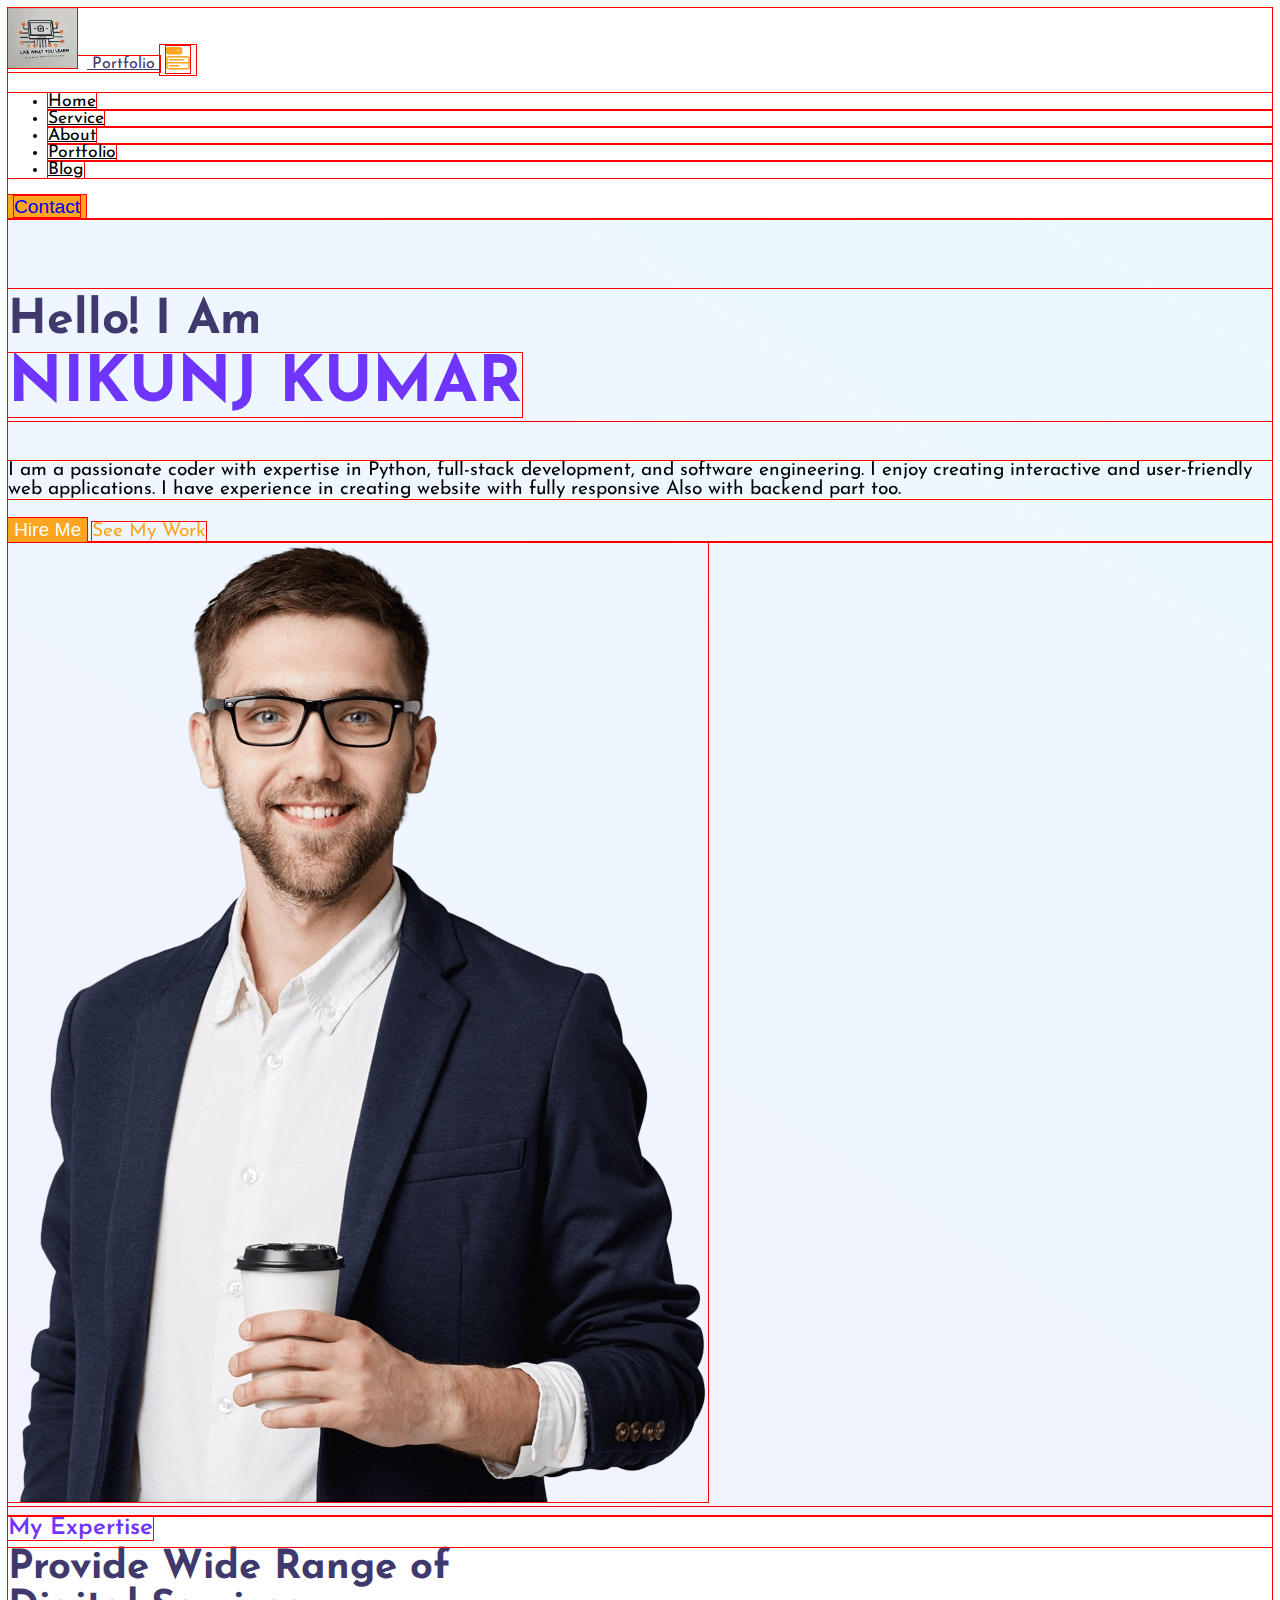
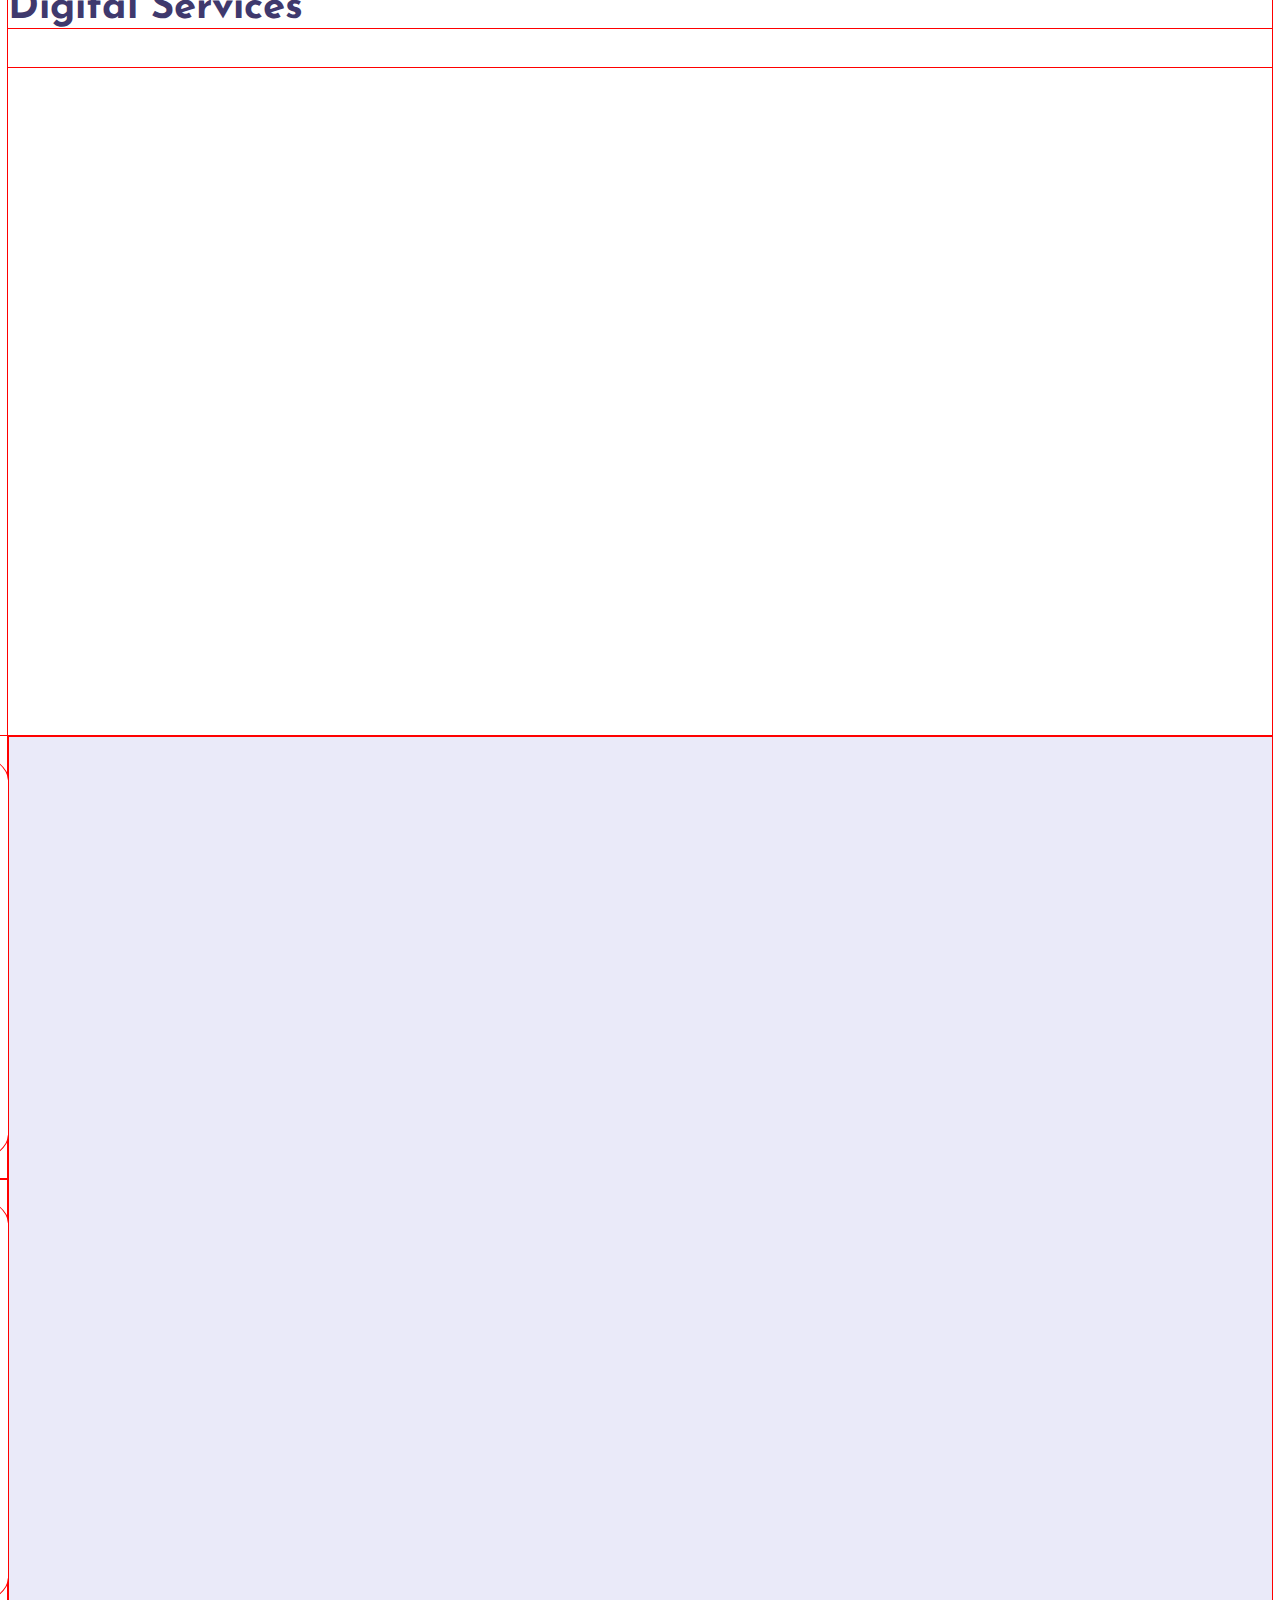
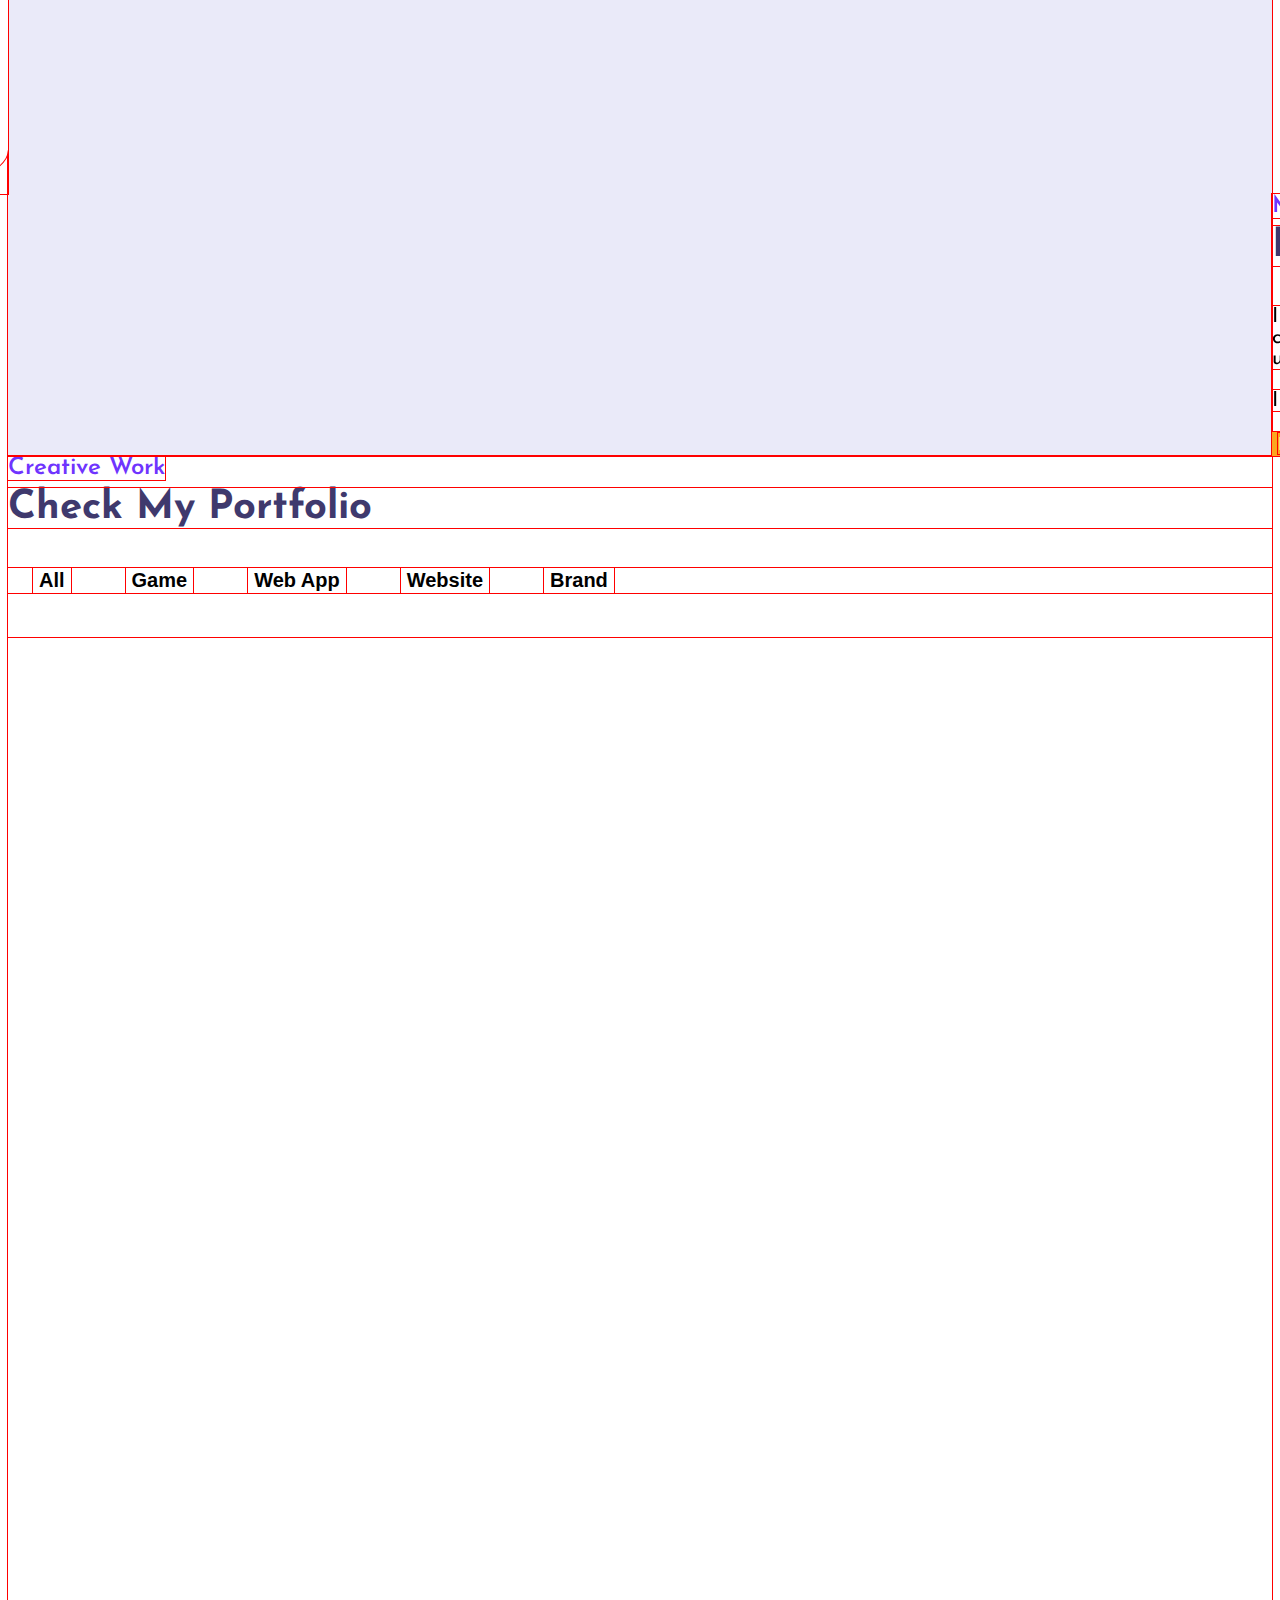
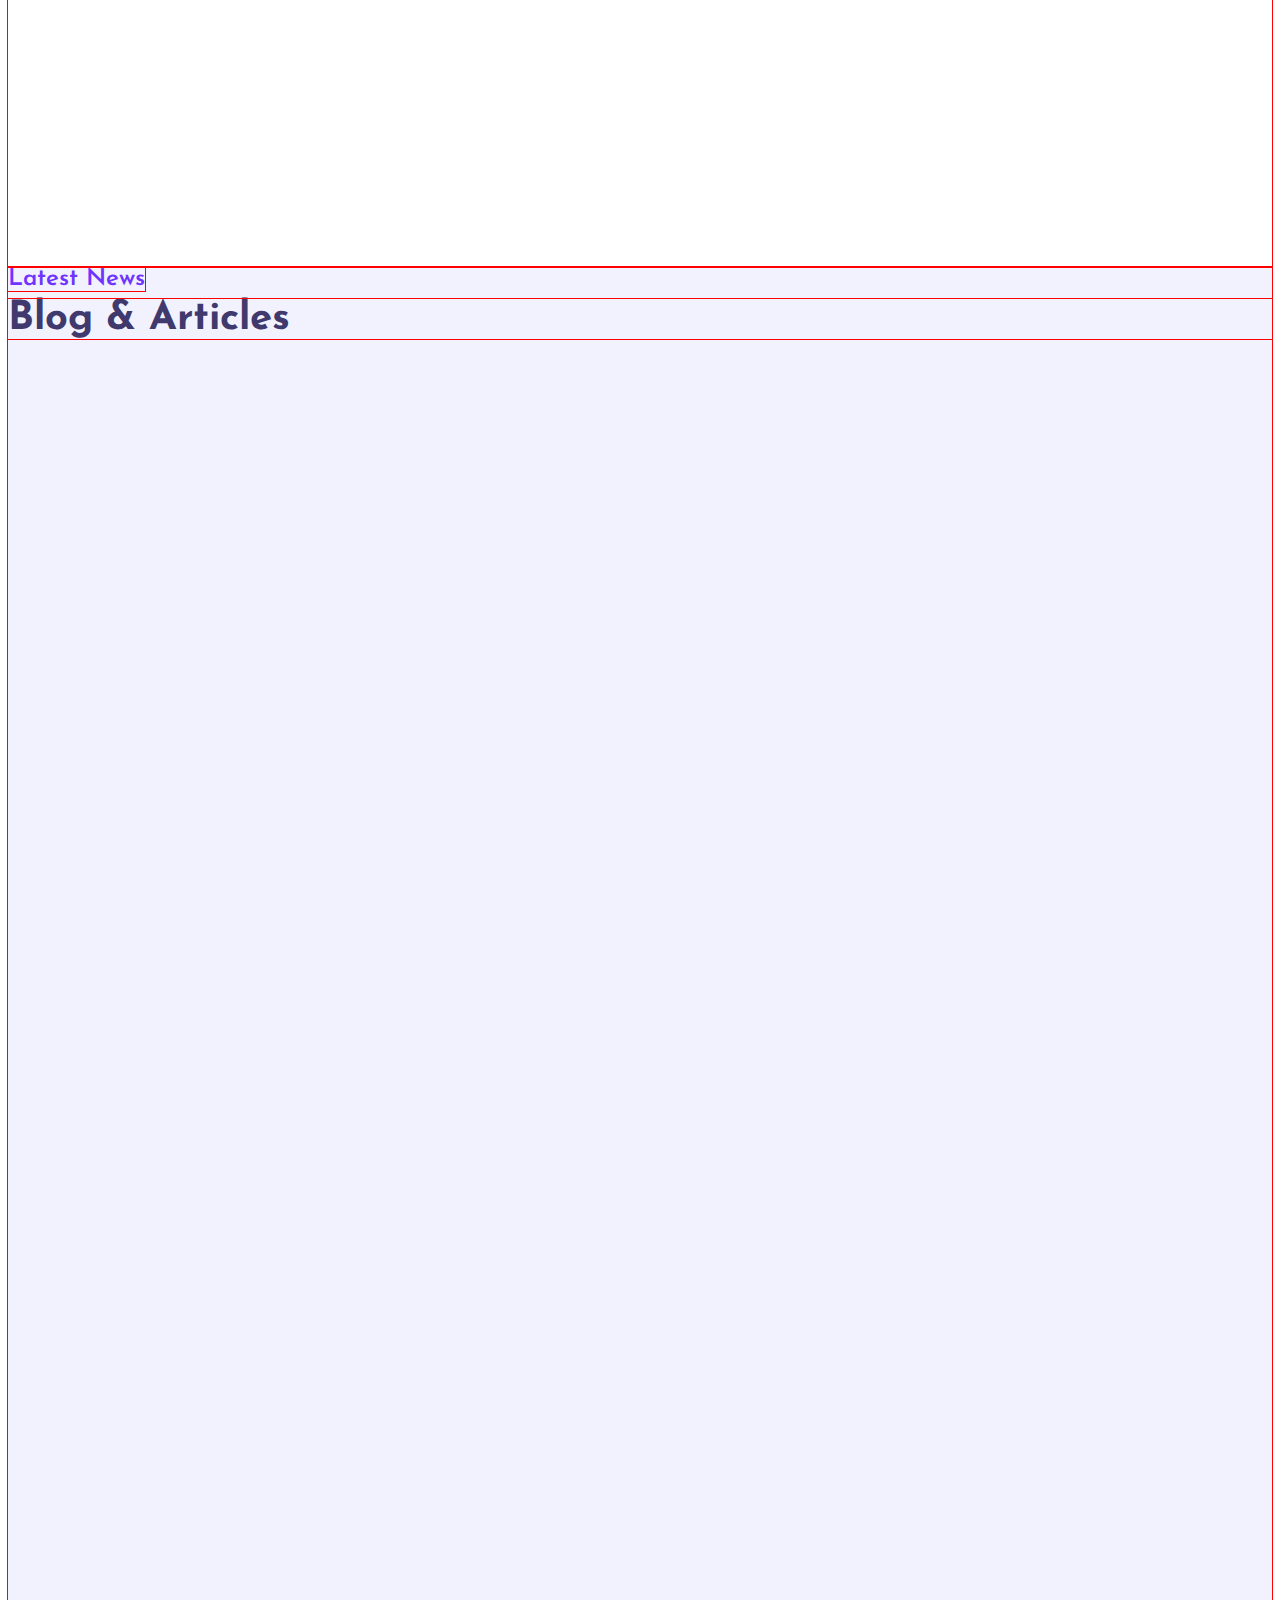
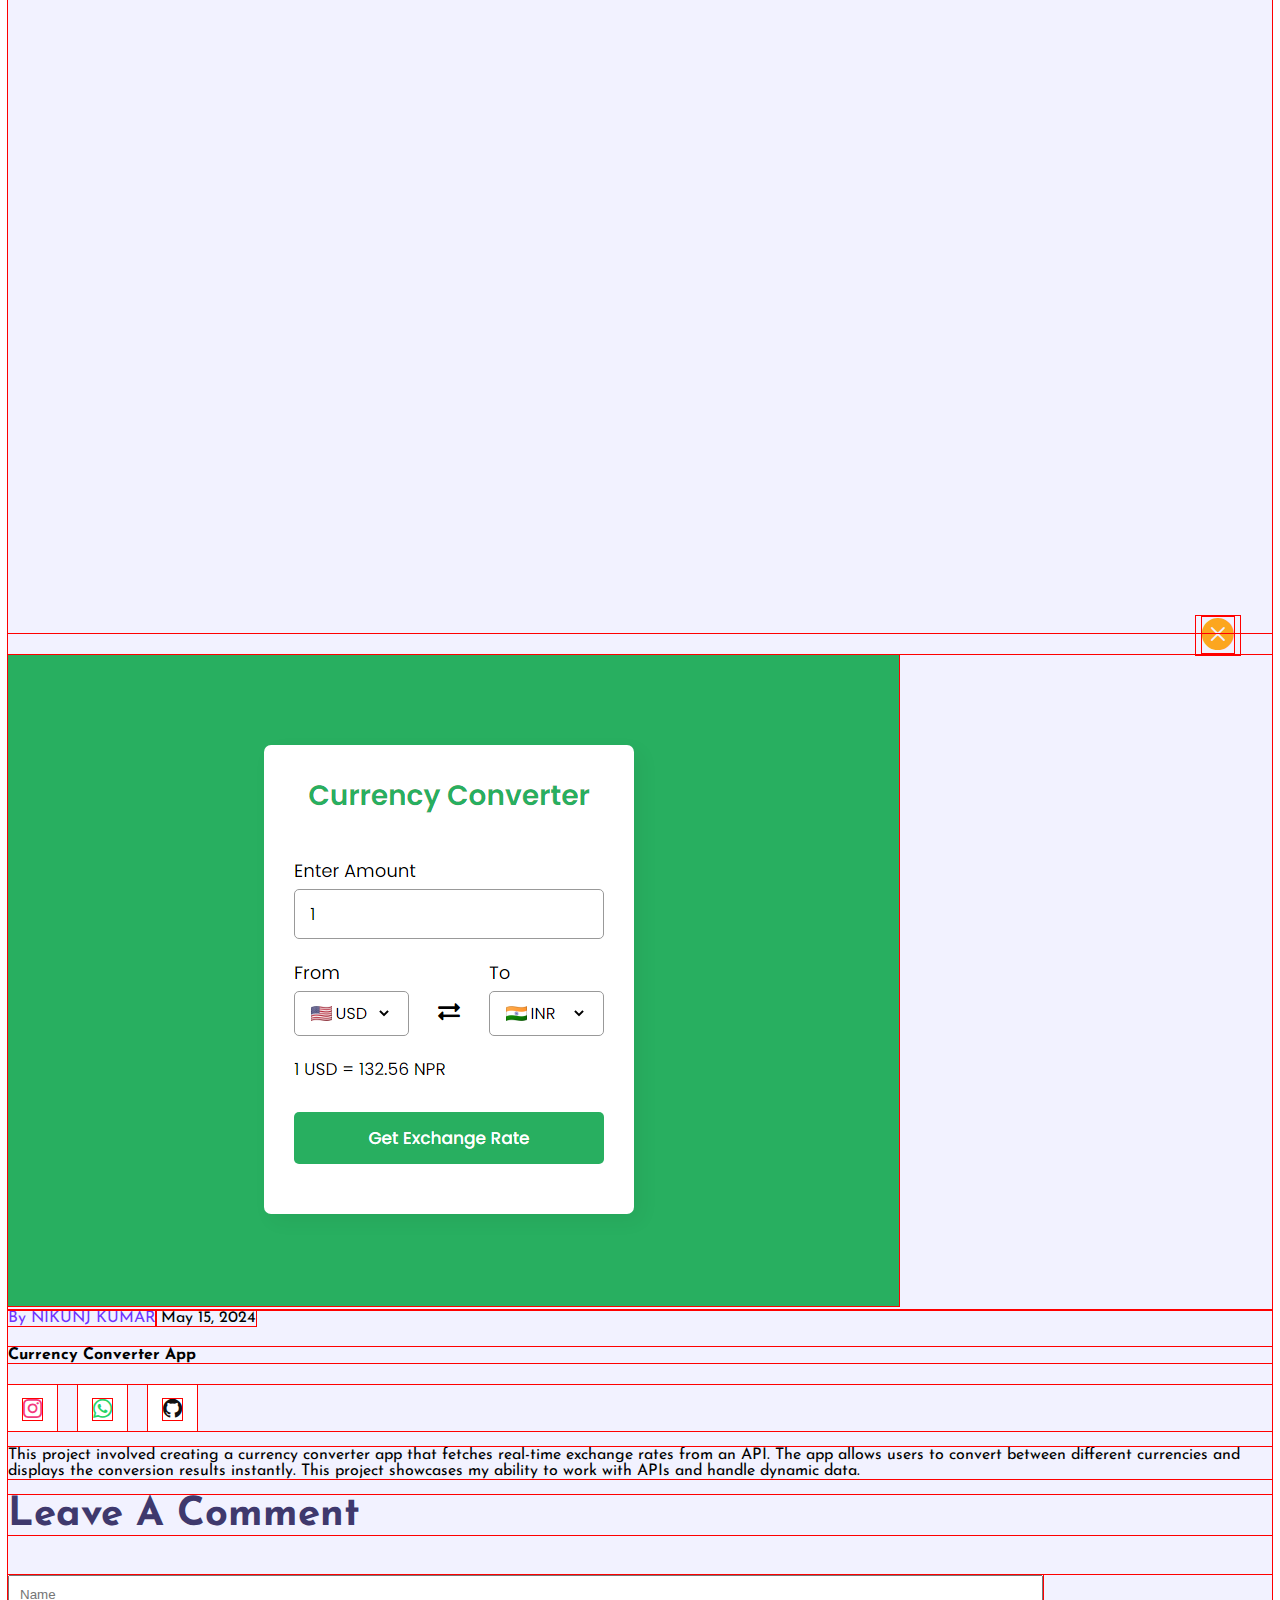
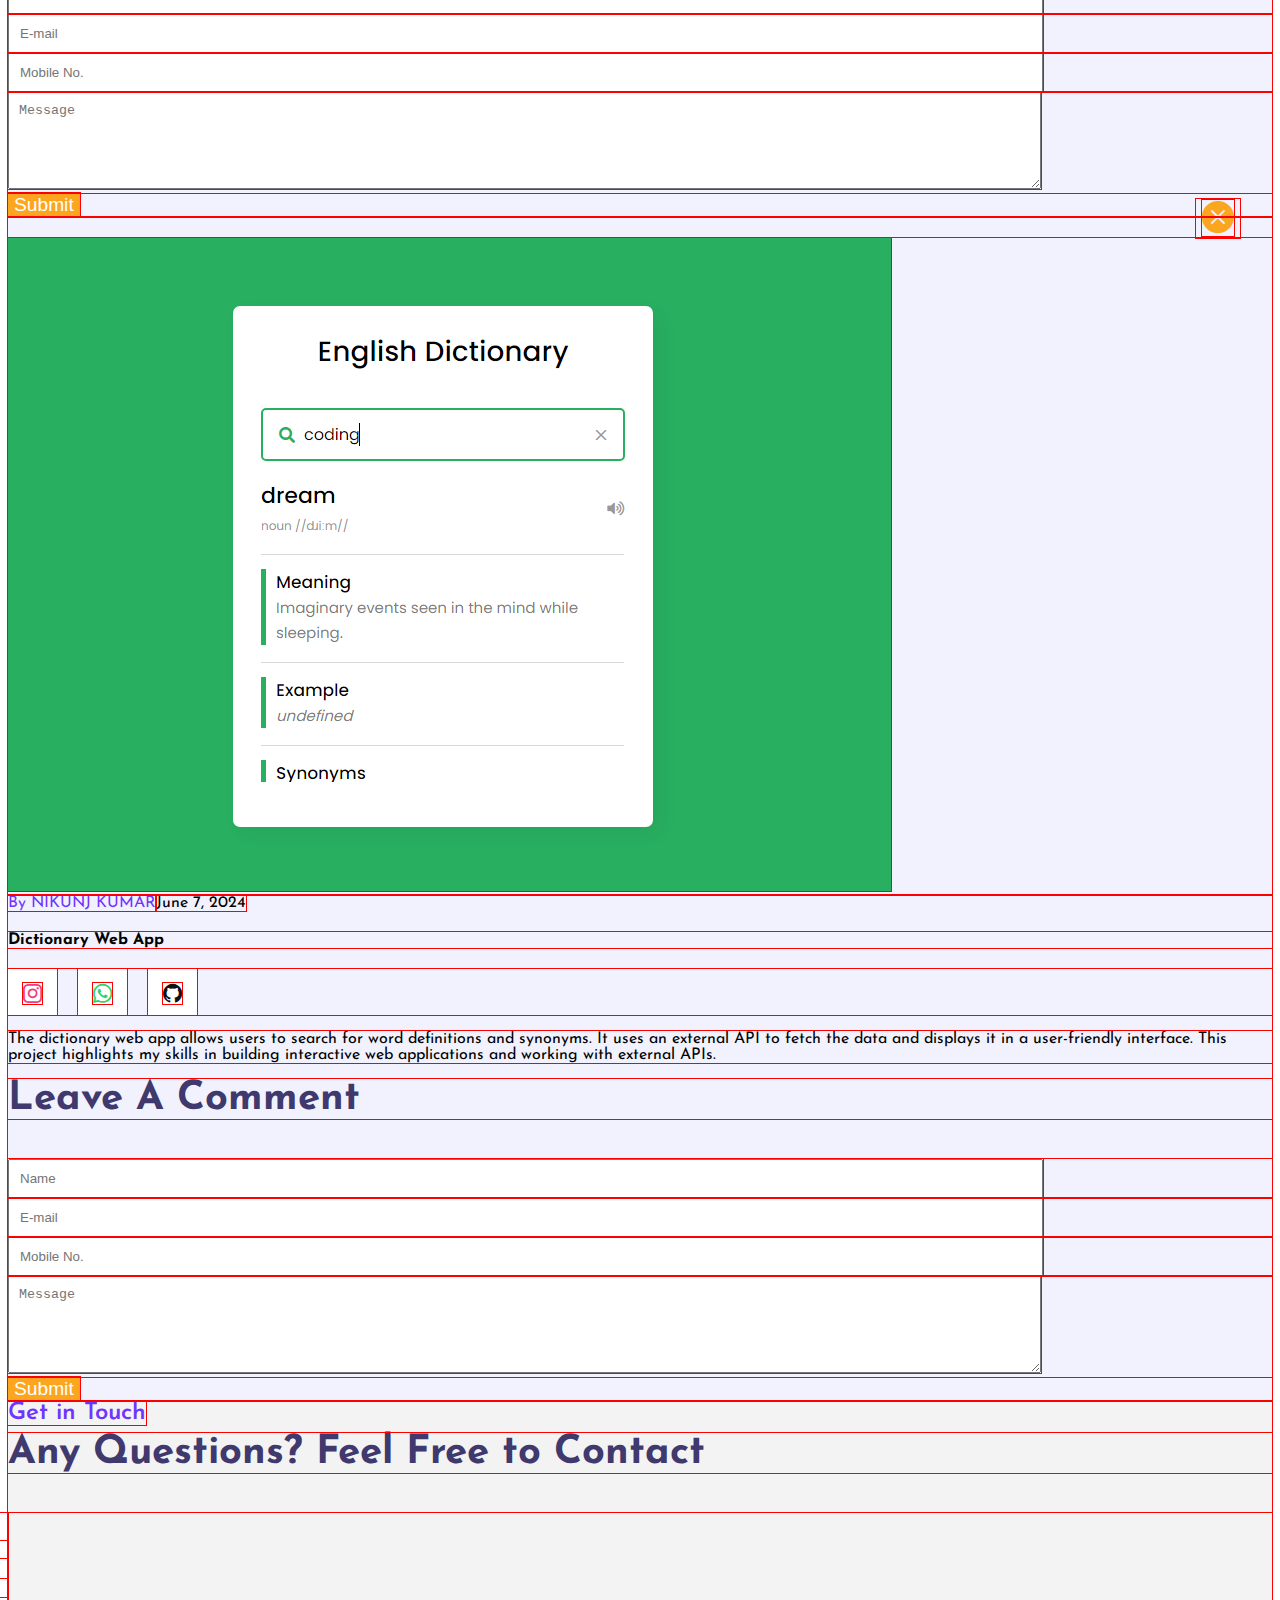
<file: portfolio-website-main/index.html>
<!DOCTYPE html>
<html lang="en">

<head>
  <meta charset="UTF-8" />
  <meta http-equiv="X-UA-Compatible" content="IE=edge" />
  <meta name="viewport" content="width=device-width, initial-scale=1.0" />
  <title>Personal Portfolio - Nikunj Kumar</title>

  <!-- bootstrap css cdn link  -->
  <link href="https://cdn.jsdelivr.net/npm/bootstrap@5.2.3/dist/css/bootstrap.min.css" rel="stylesheet"
    integrity="sha384-rbsA2VBKQhggwzxH7pPCaAqO46MgnOM80zW1RWuH61DGLwZJEdK2Kadq2F9CUG65" crossorigin="anonymous" />

  <!-- custom css file -->
  <link rel="stylesheet" href="css/style.css" />

  <!-- google font link -->
  <link rel="preconnect" href="https://fonts.googleapis.com" />
  <link rel="preconnect" href="https://fonts.gstatic.com" crossorigin />
  <link href="https://fonts.googleapis.com/css2?family=Josefin+Sans:wght@300;400;500;600;700&display=swap"
    rel="stylesheet" />

  <!-- bootstrap icon cdn link  -->
  <link rel="stylesheet" href="https://cdn.jsdelivr.net/npm/bootstrap-icons@1.10.4/font/bootstrap-icons.css" />

  <!-- for adding animation to website we have use AOS library 
    AOS Library css file cdn link -->
  <link rel="stylesheet" href="https://unpkg.com/aos@next/dist/aos.css" />

  <!-- jquery cdn link  -->
  <script src="https://ajax.googleapis.com/ajax/libs/jquery/3.6.4/jquery.min.js"></script>
</head>

<body>
  <!-- navbar starts -->
  <nav id="navbar-top" class="navbar navbar-expand-lg navbar-light bg-white sticky-top">
    <div class="container-fluid px-5">
      <a class="navbar-brand fw-bold fs-2" href="#" style="color: #3f396d">
        <img src="images/logo.jpg" alt="Logo" style="height: 60px; margin-right: 10px;" /> Portfolio
      </a>
      <button class="nav-menu d-md-none" type="button" data-bs-toggle="collapse" data-bs-target="#navbarNav">
        <i class="bi bi-menu-button-fill"></i>
      </button>
      <div class="collapse navbar-collapse justify-content-center" id="navbarNav">
        <ul class="navbar-nav gap-4" style="font-size: 1.1rem">
          <li class="nav-item">
            <a class="nav-link" aria-current="page" href="#">Home</a>
          </li>
          <li class="nav-item">
            <a class="nav-link" href="#service">Service</a>
          </li>
          <li class="nav-item">
            <a class="nav-link" href="#about">About</a>
          </li>
          <li class="nav-item">
            <a class="nav-link" href="#portfolio">Portfolio</a>
          </li>
          <li class="nav-item">
            <a class="nav-link" href="#blog">Blog</a>
          </li>
        </ul>
      </div>
      <button class="c-btn ms-4 py-2 px-4 rounded-pill d-none d-md-block">
        <a href="mailto:nikunjkumar1062@gmail.com" class="text-white" style="text-decoration: none;">
          Contact
        </a>
      </button>
    </div>
  </nav>
  <!-- navbar ends here -->

  <!-- home section starts  -->
  <section class="home pt-5 pb-5" id="home">
    <div class="row justify-content-evenly align-middle">
      <!-- here data-aos is used for adding aos animation  -->
      <div class="col-10 col-md-6 text-center text-md-start" data-aos="slide-right">
        <h2 style="color: #3f396d">
          Hello! I Am <br /><span class="c-orange">NIKUNJ KUMAR</span>
        </h2>
        <p class="text-muted">
          I am a passionate coder with expertise in Python, full-stack development, and software engineering. I enjoy
          creating interactive and user-friendly web applications. I have experience in
          creating website with fully responsive Also with backend part too.
        </p>
        <button class="c-btn h-btn mt-3 py-3 px-5 rounded-pill">
          Hire Me
        </button>
        <a href="" class="link ms-4 d-none">See My Work</a>
      </div>
      <div class="col-10 col-md-4 d-none d-md-block">
        <img src="images/banner-01.webp" class="img-fluid" alt="" />
      </div>
    </div>
  </section>
  <!-- home section ends here -->

  <!-- expertise section starts -->
  <section class="expertise mt-5" id="service">
    <div class="heading text-center">
      <small>My Expertise</small>
      <h3>
        Provide Wide Range of <br />
        Digital Services
      </h3>
    </div>
    <div class="row justify-content-evenly mt-5">
      <div class="col-10 col-md-4" data-aos="fade-up">
        <div class="service-card">
          <div class="img">
            <img src="images/service-icon1.png" class="w-25 img-fluid img" alt="" />
          </div>
          <div class="content mt-3">
            <h4>Web Design</h4>
            <p class="text-muted">
              Creating visually appealing and user-friendly websites that provide an optimal user experience across
              various devices and screen sizes. Ensuring the design is both functional and aesthetically pleasing.
            </p>
            <a href="" class="link">Read More</a>
          </div>
        </div>
      </div>
      <div class="col-md-4 col-10" data-aos="fade-up">
        <div class="service-card">
          <div class="img">
            <img src="images/service-icon2.png" class="w-25 img-fluid img" alt="" />
          </div>
          <div class="content mt-3">
            <h4>Web Development</h4>
            <p class="text-muted"> web content development, client-side/server-side scripting, and network security
              configuration. Web developers use various programming languages and frameworks to build dynamic and
              interactive websites that provide a seamless user experience.
            </p>
            <a href="" class="link">Read More</a>
          </div>
        </div>
      </div>
      <div class="col-md-4 col-10" data-aos="fade-up">
        <div class="service-card">
          <div class="img">
            <img src="images/service-icon3.png" class="w-25 img-fluid img" alt="" />
          </div>
          <div class="content mt-3">
            <h4>Debugging</h4>
            <p class="text-muted">
              Debugging is the process of identifying, analyzing, and fixing bugs or errors in software. It involves
              using various tools and techniques to locate the source of the problem and resolve it to ensure the
              software runs smoothly and efficiently.
            </p>
            <a href="" class="link">Read More</a>
          </div>
        </div>
      </div>
    </div>
  </section>
  <!-- expertise section ends here -->
  <!-- skill section starts -->
  <section class="skill mt-5 py-5" id="about">
    <div class="row justify-content-evenly">
      <div class="col-10 col-md-5 skill-with-progress" data-aos="slide-right">
        <div class="row justify-content-evenly">
          <div class="col-10 col-md-6">
            <div class="progress-card ms-3 ms-md-0">
              <div class="circular-progress html-css">
                <span class="progress-value html-progress">0%</span>
              </div>
              <br />
              <span class="text">HTML & CSS</span>
            </div>
          </div>
          <div class="col-10 col-md-6 mt-4 mt-md-0">
            <div class="progress-card ms-3 ms-md-0">
              <div class="circular-progress javascript">
                <span class="progress-value javascript-progress">0%</span>
              </div>
              <br />
              <span class="text">JavaScript</span>
            </div>
          </div>
        </div>
        <div class="row justify-content-evenly mt-4">
          <div class="col-10 col-md-6">
            <div class="progress-card ms-3 ms-md-0">
              <div class="circular-progress php">
                <span class="progress-value php-progress">0%</span>
              </div>
              <br />
              <span class="text">PHP</span>
            </div>
          </div>
          <div class="col-10 col-md-6 mt-4 mt-md-0">
            <div class="progress-card ms-3  ms-md-0">
              <div class="circular-progress reactjs">
                <span class="progress-value reactjs-progress">0%</span>
              </div>
              <br>
              <span class="text">ReactJS</span>
            </div>
          </div>
        </div>
        <div class="row justify-content-evenly mt-4">
          <div class="col-10 col-md-6 mt-4 mt-md-0">
            <div class="progress-card ms-3 ms-md-0">
              <div class="circular-progress python">
                <span class="progress-value python-progress">100%</span>
              </div>
              <br />
              <span class="text">Python</span>
            </div>
          </div>
          
          <div class="col-10 col-md-6 mt-4 mt-md-0">
            <div class="progress-card ms-3  ms-md-0">
              <div class="circular-progress prompt-engineering">
                <span class="progress-value prompt-engineering-progress">50%</span>
              </div>
              <br>
              <span class="text">Prompt Engineering</span>
            </div>
          </div>
        </div>
      </div>
      <div class="col-10 col-md-5 skill-detail" data-aos="slide-left">
        <div class="heading mt-5 mt-md-3">
          <small>My Skills</small>
          <h3>Beautiful & Unique Digital Experiences</h3>
          <p class="text-muted">
            I have a diverse skill set that includes HTML, CSS, JavaScript, PHP, ReactJS, Python, and Prompt Engineering. My expertise lies in
            creating responsive web designs, developing dynamic web applications, and debugging complex code. I am
            passionate about delivering unique digital experiences through my technical proficiency and creative
            problem-solving abilities.
          </p>
          <p class="text-muted">
            I have a strong foundation in web development and a keen eye for design.
          </p>
          <button class="c-btn h-btn mt-3 py-3 px-5 rounded-pill">
            <!-- here download attribute is used for adding download functionality to button  -->
            <a href="Entry Level Web Developer Resume.pdf" download="SampleCV" style="text-decoration: none;color: #fff;">
              Download CV
            </a>
          </button>
        </div>
      </div>
    </div>
  </section>
  <!-- skill section end here -->

  <!-- portfolio section starts here -->
  <section class="portfolio" id="portfolio">
    <div class="heading text-center pt-5">
      <small>Creative Work</small>
      <h3>Check My Portfolio</h3>
    </div>

    <div id="myBtnContainer" class="text-center mt-4">
      <!-- here we will create custom attribute using data- for filtering -->
      <button class="filter-item" data-filter="all">All</button>
      <button class="filter-item" data-filter="game">Game</button>
      <button class="filter-item" data-filter="webapp">Web App</button>
      <button class="filter-item" data-filter="website">Website</button>
      <button class="filter-item" data-filter="brand">Brand</button>
    </div>
    <div class="portfolio-body">
      <div class="row justify-content-evenly px-4">
        <div class="post col-md-4 game all col-10 mt-3 mt-md-0" data-aos="fade-up">
          <div class="card">
            <img src="images/2048game.png" class="card-img-top" alt="..." />
            <div class="card-body text-center">
              <h4 class="card-title">2048 Game</h4>
              <span class="badge bg-secondary badge-pill">HTML&CSS</span>
              <span class="badge bg-secondary badge-pill">JavaScript</span>
              <span class="badge bg-secondary badge-pill mb-2">Game</span><br/>
              <a href="https://github.com/nik1062/2048-game" class="link" target="_blank">Read More</a>
            </div>
          </div>
        </div>
        <div class="post col-md-4 website all col-10 mt-3 mt-md-0" data-aos="fade-up">
          <div class="card">
            <img src="images/currency-converter.png" class="card-img-top" alt="..." />
            <div class="card-body text-center">
              <h4 class="card-title">Converter App</h4>
              <span class="badge bg-secondary badge-pill">HTML&CSS</span>
              <span class="badge bg-secondary badge-pill">JavaScript</span>
              <span class="badge bg-secondary badge-pill mb-2">Website<span><br />
              <a href="https://github.com/nik1062/currancy--converter.git" class="read-more-btn link" target="_blank">Read
                More</a>
            </div>
          </div>
        </div>
        <div class="post col-md-4 webapp all col-10 mt-3 mt-md-0" data-aos="fade-up">
          <div class="card">
            <img src="images/dictionary.png" class="card-img-top" alt="..." />
            <div class="card-body text-center">
              <h4 class="card-title">Dictionary</h4>
              <span class="badge bg-secondary badge-pill">HTML&CSS</span>
              <span class="badge bg-secondary badge-pill">JavaScript</span>
              <span class="badge bg-secondary badge-pill mb-2">WebApp</span><br />
              <a href="https://github.com/nik1062/dictionary.git" class="read-more-btn link" target="_blank">Read
                More</a>
            </div>
          </div>
        </div>
      </div>
      <div class="row justify-content-evenly mt-4 px-4">
        <div class="post col-md-4 game all col-10 mt-3 mt-md-0" data-aos="fade-up">
          <div class="card">
            <img src="images/piceditor.png" class="card-img-top" alt="..." />
            <div class="card-body text-center">
              <h4 class="card-title">PicEditor App</h4>
              <span class="badge bg-secondary badge-pill">HTML&CSS</span>
              <span class="badge bg-secondary badge-pill">JavaScript</span>
              <span class="badge bg-secondary badge-pill mb-2">App</span><br />
              <a href="https://github.com/nik1062/pic-editor" class="read-more-btn link" target="_blank">Read More</a>
            </div>
          </div>
        </div>
        <div class="post col-md-4 website all col-10 mt-3 mt-md-0" data-aos="fade-up">
          <div class="card">
            <img src="images/tictactoe.png" class="card-img-top" alt="..." />
            <div class="card-body text-center">
              <h4 class="card-title">TicTacToe Game</h4>
              <span class="badge bg-secondary badge-pill">HTML&CSS</span>
              <span class="badge bg-secondary badge-pill">JavaScript</span>
              <span class="badge bg-secondary badge-pill mb-2">Game</span><br />
              <a href="https://github.com/nik1062/tic-tac-toe.git" class="read-more-btn link" target="_blank">Read
                More</a>
            </div>
          </div>
        </div>
        <div class="post col-md-4 all col-10 mt-3 mt-md-0" data-aos="fade-up">
          <div class="card">
            <img src="images/lang-translator.png" class="card-img-top" alt="..." />
            <div class="card-body text-center">
              <h4 class="card-title">Lang Translator</h4>
              <span class="badge bg-secondary badge-pill">HTML&CSS</span>
              <span class="badge bg-secondary badge-pill">JavaScript</span>
              <span class="badge bg-secondary badge-pill mb-2">Web App</span><br />
              <a href="https://github.com/nik1062/lang-translator.git" class="read-more-btn link" target="_blank">Read
                More</a>
            </div>
          </div>
        </div>
      </div>
    </div>
  </section>
  <!-- portfolio section ends here -->

  <!-- blog section starts -->
  <section class="blog mt-5 pb-5" id="blog">
    <div class="heading text-center pt-5">
      <small>Latest News</small>
      <h3>Blog & Articles</h3>
    </div>
    <div class="row justify-content-evenly px-4 mt-4" data-aos="fade-up">
      <div class="blogpost col-md-4 col-10 mt-2 mt-md-0 game all">
        <div class="card">
          <img src="images/2048game.png" class="card-img-top rounded-4" alt="..." />
          <div class="card-body px-4">
            <small>By NIKUNJ KUMAR</small><span class="ms-3"> April 30, 2024</span>
            <h4 class="card-title">
              <a href="">2048 Game Development</a>
            </h4>
            <p class="text-muted">
              Learn how I developed the 2048 game using HTML, CSS, and JavaScript. This project showcases my skills in
              game development and front-end technologies.
            </p>
            <a href="#" class="read-more-btn link" data-bs-toggle="modal" data-bs-target="#exampleModal1">Read More</a>
          </div>
        </div>
      </div>
      <div class="blogpost col-md-4 col-10 mt-5 mt-md-0 website all">
        <div class="card">
          <img src="images/currency-converter.png" class="card-img-top rounded-4" alt="..." />
          <div class="card-body px-4">
            <small>By NIKUNJ KUMAR</small><span class="ms-3"> May 15, 2024</span>
            <h4 class="card-title">
              <a href="">Currency Converter App</a>
            </h4>
            <p class="text-muted">
              Discover the process behind creating a currency converter app. This project highlights my ability to
              integrate APIs and handle real-time data.
            </p>
            <a href="#" class="read-more-btn link" data-bs-toggle="modal" data-bs-target="#exampleModal2">Read More</a>
          </div>
        </div>
      </div>
      <div class="blogpost col-md-4 col-10 mt-5 mt-md-0 webapp all">
        <div class="card">
          <img src="images/dictionary.png" class="card-img-top rounded-4" alt="..." />
          <div class="card-body px-4">
            <small>By NIKUNJ KUMAR</small><span class="ms-3">June 7, 2024</span>
            <h4 class="card-title">
              <a href="">Dictionary Web App</a>
            </h4>
            <p class="text-muted">
              Explore the development of a dictionary web app. This project demonstrates my proficiency in building
              interactive web applications with JavaScript.
            </p>
            <a href="#" class="read-more-btn link" data-bs-toggle="modal" data-bs-target="#exampleModal3">Read More</a>
          </div>
        </div>
      </div>
      <!-- here we will make modals if Read more link is clicked the modal will popup -->
      <div class="modal fade" id="exampleModal1" tabindex="-1" aria-labelledby="exampleModalLabel" aria-hidden="true">
        <div class="modal-dialog">
          <div class="modal-content">
            <button type="button" class="btn-c rounded-pill" data-bs-dismiss="modal"><i
                class="bi bi-x-circle-fill"></i></button>
            <div class="modal-body px-4">
              <div class="img">
                <img src="images/2048game.png" class="img-fluid" alt="">
              </div>
                <div class="content mt-3 text-center"></div>
                <small>By NIKUNJ KUMAR</small><span class="text-muted ms-2">April 30, 2024</span>
                <h4 class="card-title mt-3">2048 Game Development</h4>
                <div class="social-links mt-4 d-flex justify-content-center">
                  <button href="https://www.instagram.com/nikunj_1062/#" class="rounded-pill dribble">
                  <i class="bi bi-instagram"></i>
                  </button>
                  <button href="https://wa.link/n57eeq" class="rounded-pill whatsapp">
                  <i class="bi bi-whatsapp"></i>
                  </button>
                  <button href="https://github.com/nik1062?tab=repositories" class="rounded-pill behance">
                  <i class="bi bi-github"></i>
                  </button>
                </div>
                <p class="text-muted mt-3">In this project, I developed the popular 2048 game using HTML, CSS, and
                  JavaScript. The game involves combining tiles with the same number to reach the 2048 tile. This
                  project helped me enhance my skills in game logic, DOM manipulation, and responsive design.</p>
              </div>
            </div>
            <div class="heading px-2">
              <h3 class="fs-3 ms-3">Leave A Comment</h3>
            </div>
            <div class="contact-form ms-3 mt-3 pb-4 px-2">
              <div class="mb-3">
                <input type="text" class="form-control" id="exampleFormControlInput1" placeholder="Name" />
              </div>
              <div class="mb-3">
                <input type="email" class="form-control" id="exampleFormControlInput1" placeholder="E-mail" />
              </div>
              <div class="mb-3">
                <input type="text" class="form-control" id="exampleFormControlInput1" placeholder="Mobile No." />
              </div>
              <div class="mb-3">
                <textarea class="form-control" id="exampleFormControlTextarea1" placeholder="Message"
                  rows="5"></textarea>
              </div>
              <button class="c-btn h-btn mt-3 py-2 px-4 rounded-pill">Submit</button>
            </div>
          </div>
        </div>
      </div>
      <div class="modal fade" id="exampleModal2" tabindex="-1" aria-labelledby="exampleModalLabel" aria-hidden="true">
        <div class="modal-dialog">
          <div class="modal-content">
            <button type="button" class="btn-c rounded-pill" data-bs-dismiss="modal"><i
                class="bi bi-x-circle-fill"></i></button>
            <div class="modal-body px-4">
              <div class="img">
                <img src="images/currency-converter.png" class="img-fluid" alt="">
              </div>
              <div class="content mt-3 text-center">
                <small>By NIKUNJ KUMAR</small><span class="text-muted ms-2 ms-md-0"> May 15, 2024</span>
                <h4 class="card-title mt-3">Currency Converter App</h4>
                <div class="social-links mt-4">
                  <button href="https://www.instagram.com/nikunj_1062/#" class="rounded-pill dribble">
                    <i class="bi bi-instagram"></i>
                  </button>
                  <button href="https://wa.link/n57eeq" class="rounded-pill whatsapp">
                    <i class="bi bi-whatsapp"></i>
                  </button>
                  <button href="https://github.com/nik1062?tab=repositories" class="rounded-pill behance">
                    <i class="bi bi-github"></i>
                  </button>
                </div>
                <p class="text-muted mt-3">This project involved creating a currency converter app that fetches
                  real-time exchange rates from an API. The app allows users to convert between different currencies and
                  displays the conversion results instantly. This project showcases my ability to work with APIs and
                  handle dynamic data.</p>
              </div>
            </div>
            <div class="heading px-2">
              <h3 class="fs-3 ms-3">Leave A Comment</h3>
            </div>
            <div class="contact-form ms-3 mt-3 pb-4 px-2">
              <div class="mb-3">
                <input type="text" class="form-control" id="exampleFormControlInput1" placeholder="Name" />
              </div>
              <div class="mb-3">
                <input type="email" class="form-control" id="exampleFormControlInput1" placeholder="E-mail" />
              </div>
              <div class="mb-3">
                <input type="text" class="form-control" id="exampleFormControlInput1" placeholder="Mobile No." />
              </div>
              <div class="mb-3">
                <textarea class="form-control" id="exampleFormControlTextarea1" placeholder="Message"
                  rows="5"></textarea>
              </div>
              <button class="c-btn h-btn mt-3 py-2 px-4 rounded-pill">Submit</button>
            </div>
          </div>
        </div>
      </div>
      <div class="modal fade" id="exampleModal3" tabindex="-1" aria-labelledby="exampleModalLabel" aria-hidden="true">
        <div class="modal-dialog">
          <div class="modal-content">
            <button type="button" class="btn-c rounded-pill" data-bs-dismiss="modal"><i
                class="bi bi-x-circle-fill"></i></button>
            <div class="modal-body px-4">
              <div class="img">
                <img src="images/dictionary.png" class="img-fluid" alt="">
              </div>
              <div class="content mt-3 text-center">
                <small>By NIKUNJ KUMAR</small><span class="text-muted ms-2 ms-md-0">June 7, 2024</span>
                <h4 class="card-title mt-3">Dictionary Web App</h4>
                <div class="social-links mt-4">
                  <button href="https://www.instagram.com/nikunj_1062/#" class="rounded-pill dribble">
                    <i class="bi bi-instagram"></i>
                  </button>
                  <button href="https://wa.link/n57eeq" class="rounded-pill whatsapp">
                    <i class="bi bi-whatsapp"></i>
                  </button>
                  <button href="https://github.com/nik1062?tab=repositories" class="rounded-pill behance">
                    <i class="bi bi-github"></i>
                  </button>
                </div>
                <p class="text-muted mt-3">The dictionary web app allows users to search for word definitions and
                  synonyms. It uses an external API to fetch the data and displays it in a user-friendly interface. This
                  project highlights my skills in building interactive web applications and working with external APIs.
                </p>
              </div>
            </div>
            <div class="heading px-2">
              <h3 class="fs-3 ms-3">Leave A Comment</h3>
            </div>
            <div class="contact-form ms-3 mt-3 pb-4 px-2">
              <div class="mb-3">
                <input type="text" class="form-control" id="exampleFormControlInput1" placeholder="Name" />
              </div>
              <div class="mb-3">
                <input type="email" class="form-control" id="exampleFormControlInput1" placeholder="E-mail" />
              </div>
              <div class="mb-3">
                <input type="text" class="form-control" id="exampleFormControlInput1" placeholder="Mobile No." />
              </div>
              <div class="mb-3">
                <textarea class="form-control" id="exampleFormControlTextarea1" placeholder="Message"
                  rows="5"></textarea>
              </div>
              <button class="c-btn h-btn mt-3 py-2 px-4 rounded-pill">Submit</button>
            </div>
          </div>
        </div>
      </div>
    </div>
  </section>
  <!-- blog section ends here -->


  <!-- contact section starts -->
  <section class="contact py-5" id="contact">
    <div class="heading text-center">
      <small>Get in Touch</small>
      <h3>Any Questions? Feel Free to Contact</h3>
    </div>
    <div class="row justify-content-evenly mt-5">
      <div class="col-md-5 col-10 contact-details" data-aos="slide-right">
        <div class="row justify-content-evenly">
          <div class="col-1">
            <i class="bi bi-geo-alt-fill"></i>
          </div>
          <div class="col-11">
            <p>Patna Bihar</p>
          </div>
        </div>
        <div class="row justify-content-evenly">
          <div class="col-1">
            <i class="bi bi-telephone-fill"></i>
          </div>
          <div class="col-11">
            <p>+91 9334298148</p>
          </div>
        </div>
        <div class="row justify-content-evenly">
          <div class="col-1">
            <i class="bi bi-send-fill"></i>
          </div>
          <div class="col-11">
            <p>nikunjkumar1062@gmail.com</p>
          </div>
        </div>
        <div class="row justify-content-evenly">
          <div class="col-1">
            <i class="bi bi-globe-americas"></i>
          </div>
          <div class="col-11">
            <p>nikcoding.com</p>
          </div>
        <div>
          
        </div>
        </div>
      </div>
      <div class="col-md-5 col-10 mt-3 mt-md-0" data-aos="slide-left">
        <div class="contact-form">
          <form action="https://formspree.io/f/xnnjbkwq" method="POST">
            <div class="mb-3">
              <input type="text" class="form-control" name="name" placeholder="Name" required />
            </div>
            <div class="mb-3">
              <input type="email" class="form-control" name="email" placeholder="E-mail" required />
            </div>
            <div class="mb-3">
              <input type="text" class="form-control" name="mobile" placeholder="Mobile No." required />
            </div>
            <div class="mb-3">
              <textarea class="form-control" name="message" placeholder="Message" rows="5" required></textarea>
            </div>
            <button type="submit" class="c-btn h-btn mt-3 py-3 px-5 rounded-pill">
              Submit
            </button>
          </form>
        </div>
      </div>
    </div>
  </section>
  <!-- contact section ends here -->

  <!-- now we will make back to top button when user click on it it will be redirected to top page  -->
  <button type="button" class="btn btn-floating btn-lg rounded-pill" id="btn-back-to-top">
    <i class="bi bi-arrow-up"></i>
  </button>

  <!-- footer section starts  -->
  <footer class="text-center text-muted py-4">
    <h3 class="text-white pt-4" data-aos="fade-up"><img src="images/logo.jpg" alt="Logo" style="height: 60px; margin-right: 10px;" />Portfolio</h3>
    <div class="link-group mt-5" data-aos="fade-up">
      <a href="#home">Home</a>
      <div class="vr"></div>
      <a href="#about">About</a>
      <div class="vr"></div>
      <a href="#service">Service</a>
      <div class="vr"></div>
      <a href="#portfolio">Portfolio</a>
      <div class="vr"></div>
      <a href="#blog">Blog</a>
      <div class="vr"></div>
      <a href="#contact">Contact</a>
    </div>
    <div class="social-links mt-5" data-aos="fade-up">
      <button href="https://www.instagram.com/nikunj_1062/#" class="rounded-pill dribble">
      <i class="bi bi-instagram"></i>
      </button>
      <button href="https://wa.link/n57eeq" class="rounded-pill whatsapp">
      <i class="bi bi-whatsapp"></i>
      </button>
      <button href="https://github.com/nik1062?tab=repositories" class="rounded-pill behance">
      <i class="bi bi-github"></i>
      </button>
      <button href="https://www.facebook.com/people/Nikunj-Kumar/100015182700350/?lsrc=lb" class="rounded-pill facebook">
      <i class="bi bi-facebook"></i>
      </button>
    </div>
    </div>
    <hr class="text-muted my-4" />

    <p>Copyright 2025 Portfolio | All Rights Reserved.</p>
  </footer>
  <!-- footer section ends here -->

  <!-- bootstrap javascript cdn link  -->
  <script src="https://cdn.jsdelivr.net/npm/bootstrap@5.2.3/dist/js/bootstrap.bundle.min.js"
    integrity="sha384-kenU1KFdBIe4zVF0s0G1M5b4hcpxyD9F7jL+jjXkk+Q2h455rYXK/7HAuoJl+0I4"
    crossorigin="anonymous"></script>

  <!-- AOS library javascript link  -->
  <script src="https://unpkg.com/aos@next/dist/aos.js"></script>
  <script>
    // initializing AOS library
    AOS.init({
      duration: 1000,
      offset: 50,
    });
  </script>
  <!-- custom js file linking -->
  <script src="js/script.js"></script>

</body>

</html>
</file>
<file: portfolio-website-main/css/style.css>
* {
  outline: 1px solid red; /* Helps spot which div is too wide */
}
/* Tablet */
@media (max-width: 768px) {
  .home h2 {
    font-size: 2.2rem;
    line-height: 3rem;
  }
}

/* Mobile */
@media (max-width: 480px) {
  .home h2 {
    font-size: 1.8rem;
    line-height: 2.5rem;
  }

  .c-btn {
    font-size: 1rem;
    padding: 10px;
  }

  .navbar-nav a {
    font-size: 1rem;
  }
}

/* appling google font over the website  */
body{
    font-family: 'Josefin Sans', sans-serif;
    font-weight: 400;
    overflow-x: hidden;
}
/* styling menu icon */
.nav-menu{
    border: none;
    background-color: #fff;
    font-size: 1.5rem;
    color: #fca61f;
}
/* styling navbar links  */
.navbar-nav a{
    color: black;
    position: relative;
}
.navbar-nav a:hover{
    color: #fca61f;
}
.navbar-nav a:after {    
    background: none repeat scroll 0 0 transparent;
    bottom: 0;
    content: "";
    display: block;
    height: 2px;
    left: 50%;
    top: 35px;
    position: absolute;
    background: #fca61f;
    transition: width 0.3s ease 0s, left 0.3s ease 0s;
    width: 0;
  }
.navbar-nav a:hover:after { 
    width: 100%; 
    left: 0; 
  }
  /* styling contact btn  */
.c-btn{
    border: none;
    background: #fca61f;
    color: #fff;
    font-size: 1.2rem;
}
/* styling home section starts */
.home{
    background: linear-gradient(33deg, rgba(242,242,255,1) 0%, rgba(235,249,255,1) 100%);
    padding: 30px 0px 10px 0px;
}
.home h2{
    font-size: 3rem;
    line-height: 4rem;
}
.c-orange{
    color: #6f34fe;
    font-weight: 700;
    font-size: 4rem;
}
.home p{
    width: fit-content;
    margin-top: 1rem;
    font-size: 1.2rem;
}
.h-btn:hover{
    background: #6f34fe;
    color: #fff;
    transform: translateY(-20px);
    transition-duration: 1s;
}
.link{
    text-decoration: none;
    font-size: 1.2rem;
    color: #fca61f;
    position: relative;
}
.link::after{
    content: '';
    position: absolute;
    width: 100%;
    transform: scaleX(0);
    height: 2px;
    bottom: 0;
    left: 0;
    top: 20px;
    background-color: #6f34fe;
    transform-origin: bottom right;
    transition: transform 0.25s ease-out;
}
.link:hover{
    color: #6f34fe;
}
.link:hover::after{
    transform: scaleX(1);
    transform-origin: bottom left;
}
/* adding animation to home section image  */
.home img{
    animation: floatimg 4s ease-in-out infinite;
}

@keyframes floatimg {
    0%{
        transform: translateX(0);
    }
    50%{
        transform: translateX(-24px);
    }
    100%{
        transform: translateX(0);
    }
}

/* expertise section starts */
.heading small{
    color: #6f34fe;
    font-size: 1.5rem;
    font-weight: 600;
}
.heading h3{
    margin-top: 0.5rem;
    color: #3f396d;
    font-size: 2.5rem;
    font-weight: 700;
}
.expertise h4{
    color: #3f396d;
    font-weight: 700;
}
.expertise a{
    text-decoration: none;
    color: #fca61f;
}
.expertise a:hover{
    color: #6f34fe;
}
.expertise .service-card{
    text-align: center;
    padding: 15px 15px;
    border-radius: 0.7rem;
}

/* skill section starts */
.skill{
    background-color: rgb(234, 234, 249);
}
.progress-card{
    padding: 12% 10% 10% 15%;
    background-color: #fff;
    text-align: center;
    border-radius: 10%;
}
.progress-card:hover{
    transform: scale(1.1,1.1);
    transition-duration: 0.6s;
}
.circular-progress{
    position: relative;
    height: 130px;
    width: 130px;
    border-radius: 50%;
    background: #ededed; /* Fallback background color */
    background: conic-gradient(#7d2ae8 3.6deg, #ededed 0deg);
    display: flex;
    align-items: center;
    justify-content: center;
}
.circular-progress::before{
    content: "";
    position: absolute;
    height: 120px;
    width: 120px;
    border-radius: 50%;
    background-color: #fff;
}
.progress-value{
    position: relative;
    font-size: 1.5rem;
    font-weight: 600;
    color: #7d2ae8;
}
.html-progress{
    color: #fca61f;
}
.javascript-progress{
    color: #6f34fe;
}
.php-progress{
    color: #20c997;
}
.reactjs-progress{
    color: #3f396d;
}
.python-progress{
    color: #f33a7e;
}
.prompt-engineering-progress{
    color: #56cb17;
}
.text{
    font-size: 1.2rem;
    font-weight: 500;
}
.heading p{
    font-size: 1.3rem;
}

/* portfolio section starts */
#myBtnContainer{
    margin-bottom: 45px;
}
#myBtnContainer button{
  border: none;
  color: black;
  background: transparent;
  font-size: 20px;
  font-weight: 600;
  cursor: pointer;   
  display: inline-block;
  margin: 0 25px;
}
#myBtnContainer button:hover{
    color: #fca61f;
}

#myBtnContainer button:focus{
    outline: none;
}
.post .content h4{
    font-size: 1rem;
    font-weight: 700;
}
.post .card{
    border: none;
}



/* blog section starts */
.blog{
    background-color: #f2f2ff;
}
.blog .blogpost .card{
    border: none;
    border-radius: 5%;
}
.nav-bg{
    background-color: #fff;
}

.blog .blogpost small{
    color: #6f34fe;
    font-size: 1.1rem;
}
.blog .blogpost h4,.blogpost a{
    color: #3f396d;
    font-weight: 700;
    margin-top: 1rem;
    text-decoration: none;
}
.blogpost a:hover{
    color: #fca61f;
}
.blog .blogpost .read-more-btn{
    text-decoration: none;
    color: #fca61f;
    font-size: 1.1rem;
}
.blog .blogpost .read-more-btn:hover{
    color: #6f34fe;
}
/* styling modal group  */
.btn-c{
    margin-left: 94%;
    background-color: transparent;
    border: none;
    color: #fff;
    font-size: 2rem;
    margin-top: -3%;
}
.btn-c i{
    color: #fca61f;
}
.modal-body .content span{
    font-size: 1rem;
}
.modal-body .content small{
    font-size: 1rem;
    color: #6f34fe;
}
/* contact section starts */
.contact{
    background-color: #f3f3f3;
}
.contact-details i{
    font-size: 1.5rem;
    color: #fca61f;
}
.contact-details p{
    font-size: 1.2rem;
    margin-left: 1rem;
}
.contact-form .form-control:focus{
    box-shadow: none;
    border: 1px solid #fca61f;
}
.contact-form .form-control{
    padding: 10px 10px;
    width: 80%;
}

/* footer section starts */
footer{
    background-color: #211e39;
}

footer .link-group a{
    margin-left: 10px;
    margin-right: 10px;
    text-decoration: none;
    color: #6c757d;
    font-size: 1.1rem;
    margin-top: 1rem;
}
footer .link-group a:hover{
    color: #fca61f;
}
.social-links button{
    border: none;
    margin-right: 1rem;
    font-size: 1.2rem;
    background-color: #fff;
    padding: 14px 15px 10px 15px;
}
.social-links .dribble{
    color: #f33a7e;
}
.social-links button:hover{
    color: #fff;
    transform: translateY(-20px);
    transition-duration: 1s;
}
.social-links .dribble:hover{
    background-color: #f33a7e;
}
.social-links .whatsapp{
    color: #25D366;
}
.social-links .whatsapp:hover{
    background-color: #25D366;
}
.social-links .behance{
    color: #111111;
}
.social-links .behance:hover{
    background-color: #0f0f0f;
}
.social-links .facebook{
    color: #255afc;
}
.social-links .facebook:hover{
    background-color: #255afc;
}

/* styling back to top button */
#btn-back-to-top {
    position: fixed;
    bottom: 40px;
    right: 40px;
    display: none;
    font-size: 1.4rem;
    background-color: #fca61f;
    color: #fff;
    animation: pulse 3s infinite;
}
</file>
